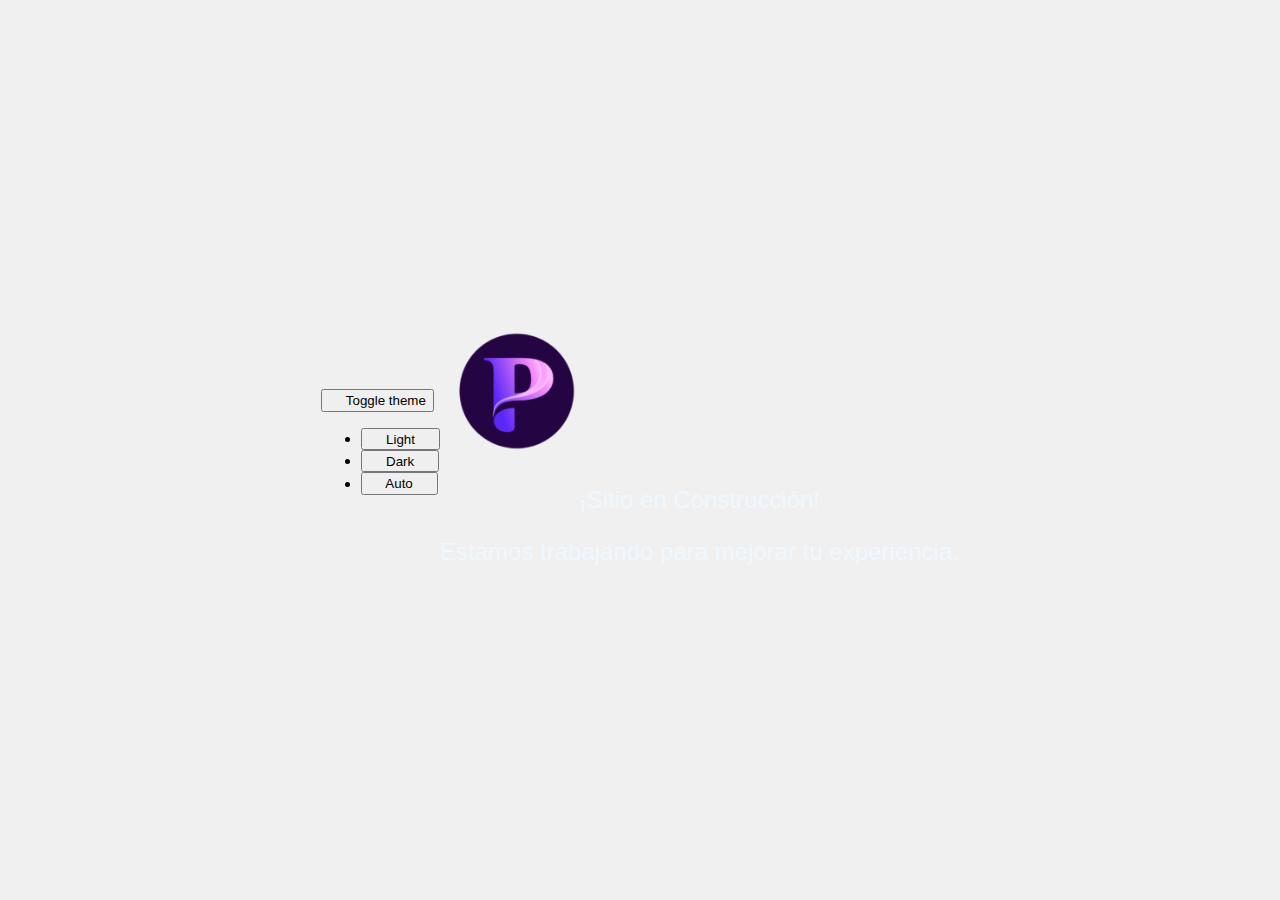
<file: productos.html>
<!DOCTYPE html>
<html lang="en">
<head>
    <meta charset="UTF-8">
    <meta http-equiv="X-UA-Compatible" content="IE=edge">
    <meta name="viewport" content="width=device-width, initial-scale=1.0">
    <!--Nombre pagina-->
    <title>P.D.P Productos</title>
    <link rel="stylesheet" type="text/css" href="/css/productos.css">
    <link rel="icon" sizes="64x64" href="/img/Logo.png" class="icon-url">
    <!--link css bootstrap-->
    <link href="https://cdn.jsdelivr.net/npm/bootstrap@5.0.2/dist/css/bootstrap.min.css" rel="stylesheet" integrity="sha384-EVSTQN3/azprG1Anm3QDgpJLIm9Nao0Yz1ztcQTwFspd3yD65VohhpuuCOmLASjC" crossorigin="anonymous">
    <!--link js bootstrap-->
    <link href="https://cdn.jsdelivr.net/npm/bootstrap@5.0.2/dist/css/bootstrap.min.css" rel="stylesheet" integrity="sha384-EVSTQN3/azprG1Anm3QDgpJLIm9Nao0Yz1ztcQTwFspd3yD65VohhpuuCOmLASjC" crossorigin="anonymous">
    <script src="https://cdn.jsdelivr.net/npm/bootstrap@5.0.2/dist/js/bootstrap.bundle.min.js" integrity="sha384-MrcW6ZMFYlzcLA8Nl+NtUVF0sA7MsXsP1UyJoMp4YLEuNSfAP+JcXn/tWtIaxVXM" crossorigin="anonymous"></script>
    <script src="https://cdn.jsdelivr.net/npm/@popperjs/core@2.9.2/dist/umd/popper.min.js" integrity="sha384-IQsoLXl5PILFhosVNubq5LC7Qb9DXgDA9i+tQ8Zj3iwWAwPtgFTxbJ8NT4GN1R8p" crossorigin="anonymous"></script>
    <script src="https://cdn.jsdelivr.net/npm/bootstrap@5.0.2/dist/js/bootstrap.min.js" integrity="sha384-cVKIPhGWiC2Al4u+LWgxfKTRIcfu0JTxR+EQDz/bgldoEyl4H0zUF0QKbrJ0EcQF" crossorigin="anonymous"></script>
    <!--link google fonts-->
    <link rel="preconnect" href="https://fonts.googleapis.com">
    <link rel="preconnect" href="https://fonts.gstatic.com" crossorigin>
    <link href="https://fonts.googleapis.com/css2?family=Josefin+Sans&display=swap" rel="stylesheet">
    <!-- Favicons -->
    <link rel="apple-touch-icon" href="/docs/5.3/assets/img/favicons/apple-touch-icon.png" sizes="180x180">
    <link rel="icon" href="/docs/5.3/assets/img/favicons/favicon-32x32.png" sizes="32x32" type="image/png">
    <link rel="icon" href="/docs/5.3/assets/img/favicons/favicon-16x16.png" sizes="16x16" type="image/png">
    <link rel="manifest" href="/docs/5.3/assets/img/favicons/manifest.json">
    <link rel="mask-icon" href="/docs/5.3/assets/img/favicons/safari-pinned-tab.svg" color="#712cf9">
    <link rel="icon" href="/docs/5.3/assets/img/favicons/favicon.ico">
    <meta name="theme-color" content="#712cf9">
  </head>
<body>
    <div class="dropdown position-fixed bottom-0 end-0 mb-3 me-3 bd-mode-toggle">
        <button class="btn btn-bd-primary py-2 dropdown-toggle d-flex align-items-center"
                id="bd-theme"
                type="button"
                aria-expanded="false"
                data-bs-toggle="dropdown"
                aria-label="Toggle theme (auto)">
          <svg class="bi my-1 theme-icon-active" width="1em" height="1em"><use href="#circle-half"></use></svg>
          <span class="visually-hidden" id="bd-theme-text">Toggle theme</span>
        </button>
        <ul class="dropdown-menu dropdown-menu-end shadow" aria-labelledby="bd-theme-text">
          <li>
            <button type="button" class="dropdown-item d-flex align-items-center" data-bs-theme-value="light" aria-pressed="false">
              <svg class="bi me-2 opacity-50 theme-icon" width="1em" height="1em"><use href="#sun-fill"></use></svg>
              Light
              <svg class="bi ms-auto d-none" width="1em" height="1em"><use href="#check2"></use></svg>
            </button>
          </li>
          <li>
            <button type="button" class="dropdown-item d-flex align-items-center" data-bs-theme-value="dark" aria-pressed="false">
              <svg class="bi me-2 opacity-50 theme-icon" width="1em" height="1em"><use href="#moon-stars-fill"></use></svg>
              Dark
              <svg class="bi ms-auto d-none" width="1em" height="1em"><use href="#check2"></use></svg>
            </button>
          </li>
          <li>
            <button type="button" class="dropdown-item d-flex align-items-center active" data-bs-theme-value="auto" aria-pressed="true">
              <svg class="bi me-2 opacity-50 theme-icon" width="1em" height="1em"><use href="#circle-half"></use></svg>
              Auto
              <svg class="bi ms-auto d-none" width="1em" height="1em"><use href="#check2"></use></svg>
            </button>
          </li>
        </ul>
      </div>
  
        <!--nav bar-->
        <nav class="navbar navbar-expand-lg navbar-dark bg-dark">
        <div class="container-fluid">
        <!--img nav-->
      <div class="center">  
          <a class="navbar-brand" href="index.html"><img src="/img/Logo.png" class="icon-navbar logo" alt="Logo"></img></a>
      </div>



</body>
<main>
  <div class="construction">
    <p class="p-construccion">¡Sitio en Construcción!</p>
    <p class="p-construccion">Estamos trabajando para mejorar tu experiencia.</p>
  </div>
</main>
<footer>

</footer>

</html>
</file>
<file: css/productos.css>
body {
  font-family: Arial, sans-serif;
  display: flex;
  align-items: center;
  justify-content: center;
  height: 100vh;
  margin: 0;
  background-color: #f0f0f0;
}

.construction {
  font-size: 24px;
  text-align: center;
  animation: blink 1s infinite alternate;
}

@keyframes blink {
  0% {
    opacity: 1;
  }
  100% {
    opacity: 0.5;
  }
}

.p-construccion {
  color: aliceblue;
}
.logo {
  width: 150px;
    height: auto;
  
}
</file>
